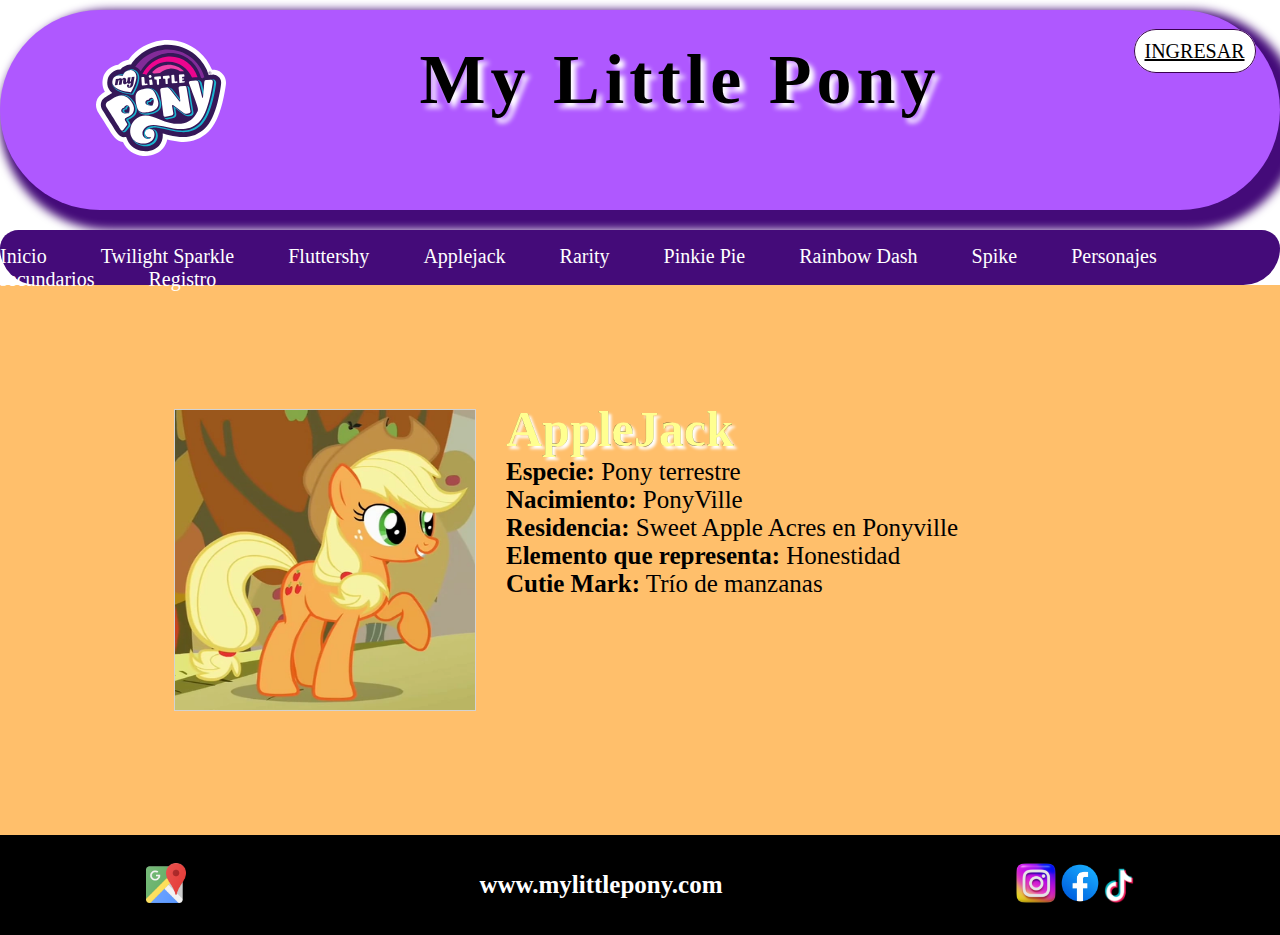
<file: applejack.html>
<!DOCTYPE html>
<html lang="en">
<head>
    <link rel="stylesheet" href="Index.css">
    <link rel="stylesheet" href="applejack.css">
    <meta charset="UTF-8">
    <meta name="viewport" content="width=device-width, initial-scale=1.0">
    <title>Fluttershy</title>
</head>
<body>
        
    <header class="header">

        <div class="logo">
            <img src="img/mylittlepony.svg" width="130px">
        </div>

        <div class="titulo">
            <h1 class="TextoTitulo">My Little Pony</h1>
        </div>

        <div class="boton">
            <a href="ingresar.html" class="BotonIngreso">INGRESAR</a>
        </div>

    </header>

    <nav class="headerNav">
    <ul>
        <li><a href="index.html">Inicio</a></li>
        <li><a href="twilight.html">Twilight Sparkle</a></li>
        <li><a href="fluttershy.html">Fluttershy</a></li>
        <li><a href="applejack.html">Applejack</a></li>
        <li><a href="rarity.html">Rarity</a></li>
        <li><a href="pinkie.html">Pinkie Pie</a></li>
        <li><a href="rainbow.html">Rainbow Dash</a></li>
        <li><a href="spike.html">Spike</a></li>
        <li><a href="secundarios.html">Personajes secundarios</a></li>
        <li><a href="registro.html">Registro</a></li>
    </ul>
    </nav>

    <section class="principalAppleJack">
        <img src="img/applejack.jpg" class="foto">
        <div class="contenidoTexto">
            <h1 class="nombre">AppleJack</h1>
            <p class="especie"><strong>Especie:</strong> Pony terrestre</p>
            <p class="nacimiento"><strong>Nacimiento:</strong> PonyVille</p>
            <p class="residencia"><strong>Residencia:</strong> Sweet Apple Acres en Ponyville</p>
            <p class="elemento"><strong>Elemento que representa:</strong> Honestidad</p>
            <p class="cutieMark"><strong>Cutie Mark:</strong> Trío de manzanas</p>
        </div>

    </section>

    <footer>
        <div>
            <img src="img/maps.png" width="40px" height="40px">
        </div>

        <div>
            <h1 class="url">www.mylittlepony.com</h1>
        </div>

        <div>
            <img src="img/insta.png" width="40px" height="40px">
            <img src="img/face.png" width="40px" height="40px">
            <img src="img/tiktok.png" width="30px" height="35px">
        </div>
    </footer>

</body>
</html>
</file>
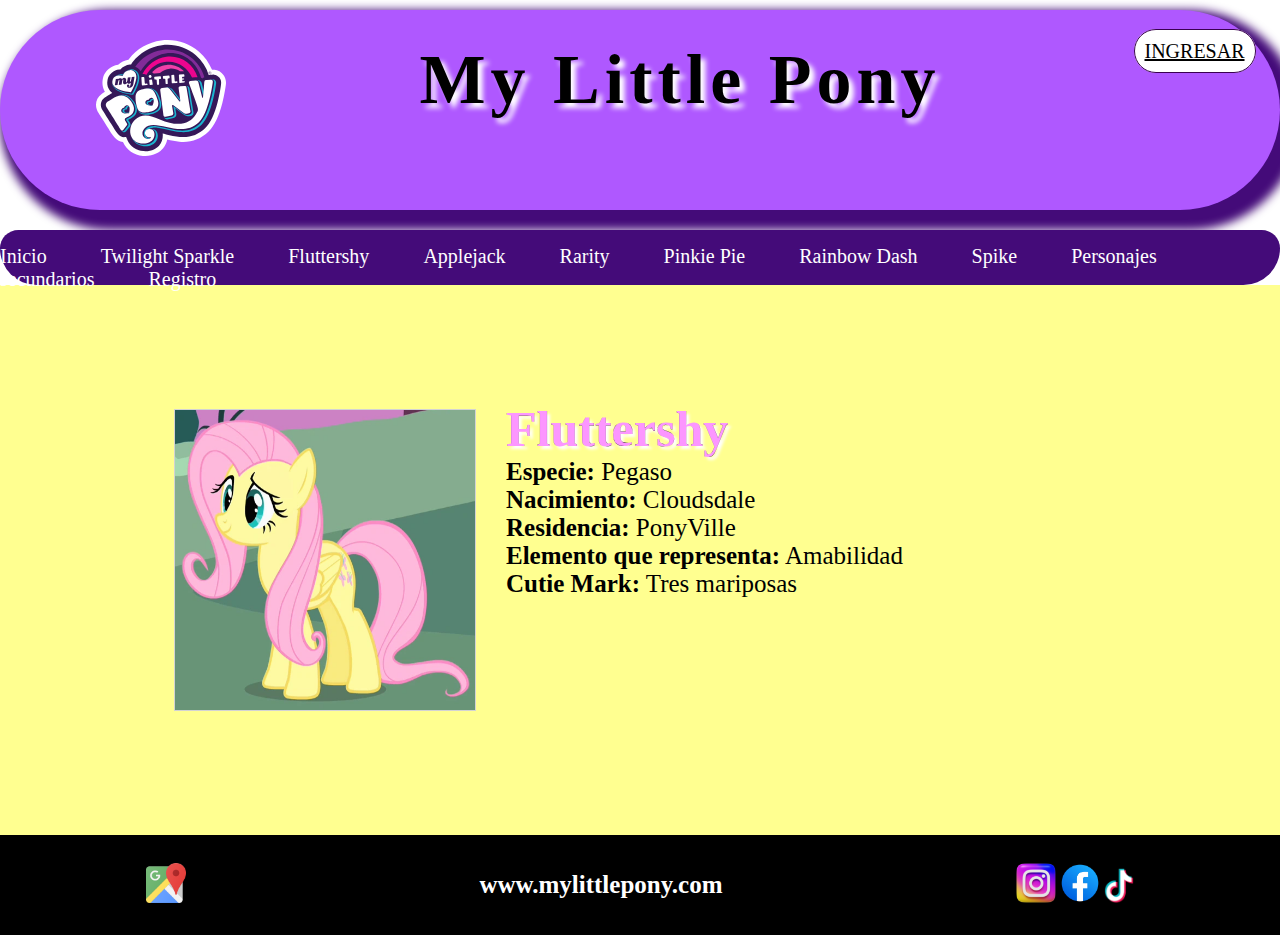
<file: fluttershy.html>
<!DOCTYPE html>
<html lang="en">
<head>
    <link rel="stylesheet" href="Index.css">
    <link rel="stylesheet" href="fluttershy.css">
    <meta charset="UTF-8">
    <meta name="viewport" content="width=device-width, initial-scale=1.0">
    <title>Fluttershy</title>
</head>
<body>
        
    <header class="header">

        <div class="logo">
            <img src="img/mylittlepony.svg" width="130px">
        </div>

        <div class="titulo">
            <h1 class="TextoTitulo">My Little Pony</h1>
        </div>

        <div class="boton">
            <a href="ingresar.html" class="BotonIngreso">INGRESAR</a>
        </div>

    </header>

    <nav class="headerNav">
    <ul>
        <li><a href="index.html">Inicio</a></li>
        <li><a href="twilight.html">Twilight Sparkle</a></li>
        <li><a href="fluttershy.html">Fluttershy</a></li>
        <li><a href="applejack.html">Applejack</a></li>
        <li><a href="rarity.html">Rarity</a></li>
        <li><a href="pinkie.html">Pinkie Pie</a></li>
        <li><a href="rainbow.html">Rainbow Dash</a></li>
        <li><a href="spike.html">Spike</a></li>
        <li><a href="secundarios.html">Personajes secundarios</a></li>
        <li><a href="registro.html">Registro</a></li>
    </ul>
    </nav>

    <section class="principalFluttershy">
        <img src="img/Fluttershy.png" class="foto">
        <div class="contenidoTexto">
            <h1 class="nombre">Fluttershy</h1>
            <p class="especie"><strong>Especie:</strong> Pegaso</p>
            <p class="nacimiento"><strong>Nacimiento:</strong> Cloudsdale</p>
            <p class="residencia"><strong>Residencia:</strong> PonyVille</p>
            <p class="elemento"><strong>Elemento que representa:</strong> Amabilidad</p>
            <p class="cutieMark"><strong>Cutie Mark:</strong> Tres mariposas</p>
        </div>

    </section>

    <footer>
        <div>
            <img src="img/maps.png" width="40px" height="40px">
        </div>

        <div>
            <h1 class="url">www.mylittlepony.com</h1>
        </div>

        <div>
            <img src="img/insta.png" width="40px" height="40px">
            <img src="img/face.png" width="40px" height="40px">
            <img src="img/tiktok.png" width="30px" height="35px">
        </div>
    </footer>

</body>
</html>
</file>
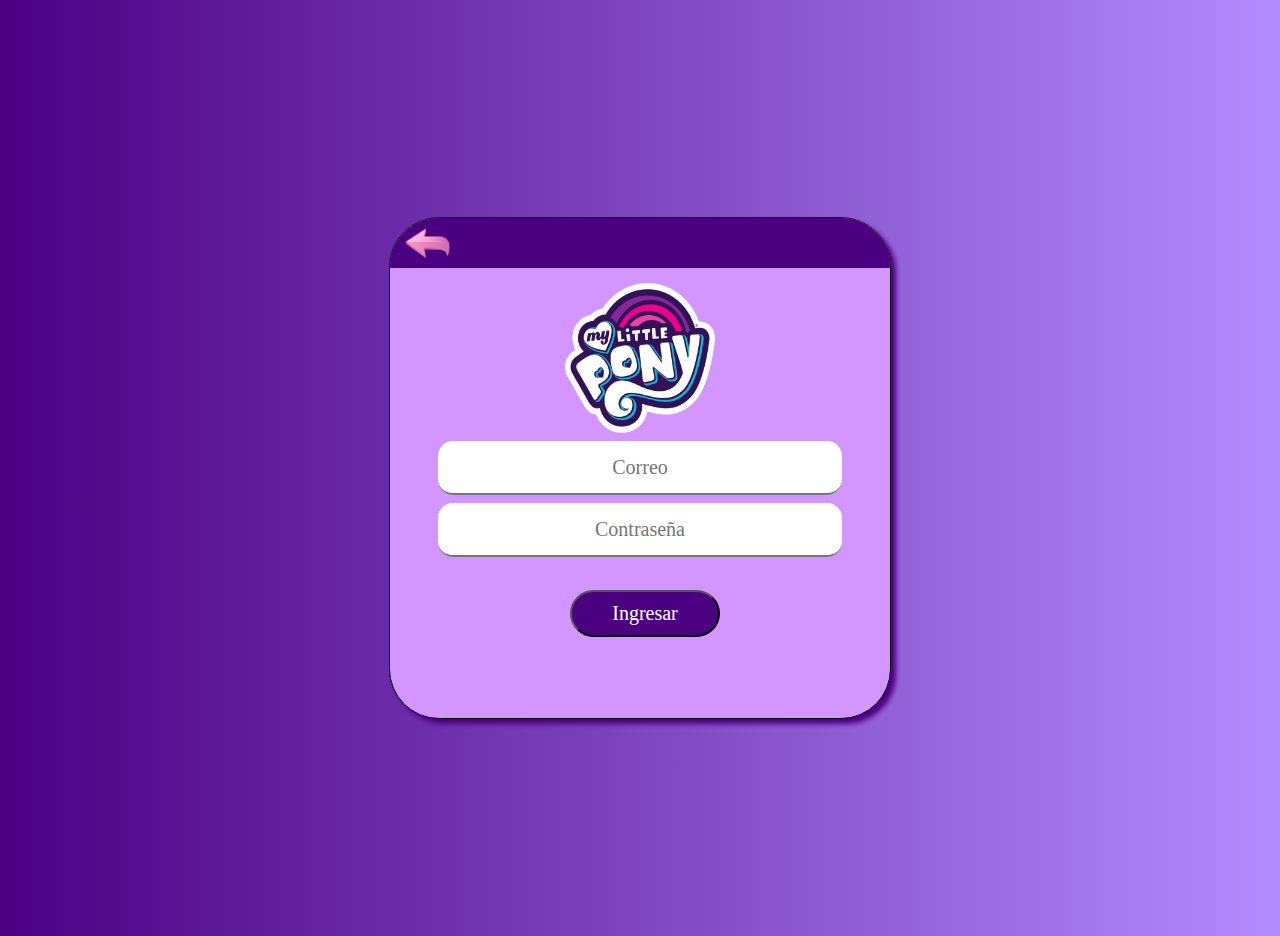
<file: ingresar.html>
<!DOCTYPE html>
<html lang="en">
<head>
    <link rel="stylesheet" href="ingresar.css">
    <meta charset="UTF-8">
    <meta name="viewport" content="width=device-width, initial-scale=1.0">
    <title>Ingresar</title>
</head>
<body>
    
    <section class="principalIngresar">

        <section class="Ingresar">

            <section class="volver">
                <a href="index.html"><img class="flecha" src="img/flecha .png" width="50px" height="30px"></a>
            </section>

            <img src="img/usuario.png" width="150px" height="150px" class="logoIngresar">

            <form action="inicio.html">
                <input type="email" placeholder="Correo" class="cajaTexto">
                <input type="password" placeholder="Contraseña" class="cajaTexto">
                <input type="submit" value="Ingresar" class="botonIngresar">

            </form>

        </section>

    </section>

</body>
</html>
</file>
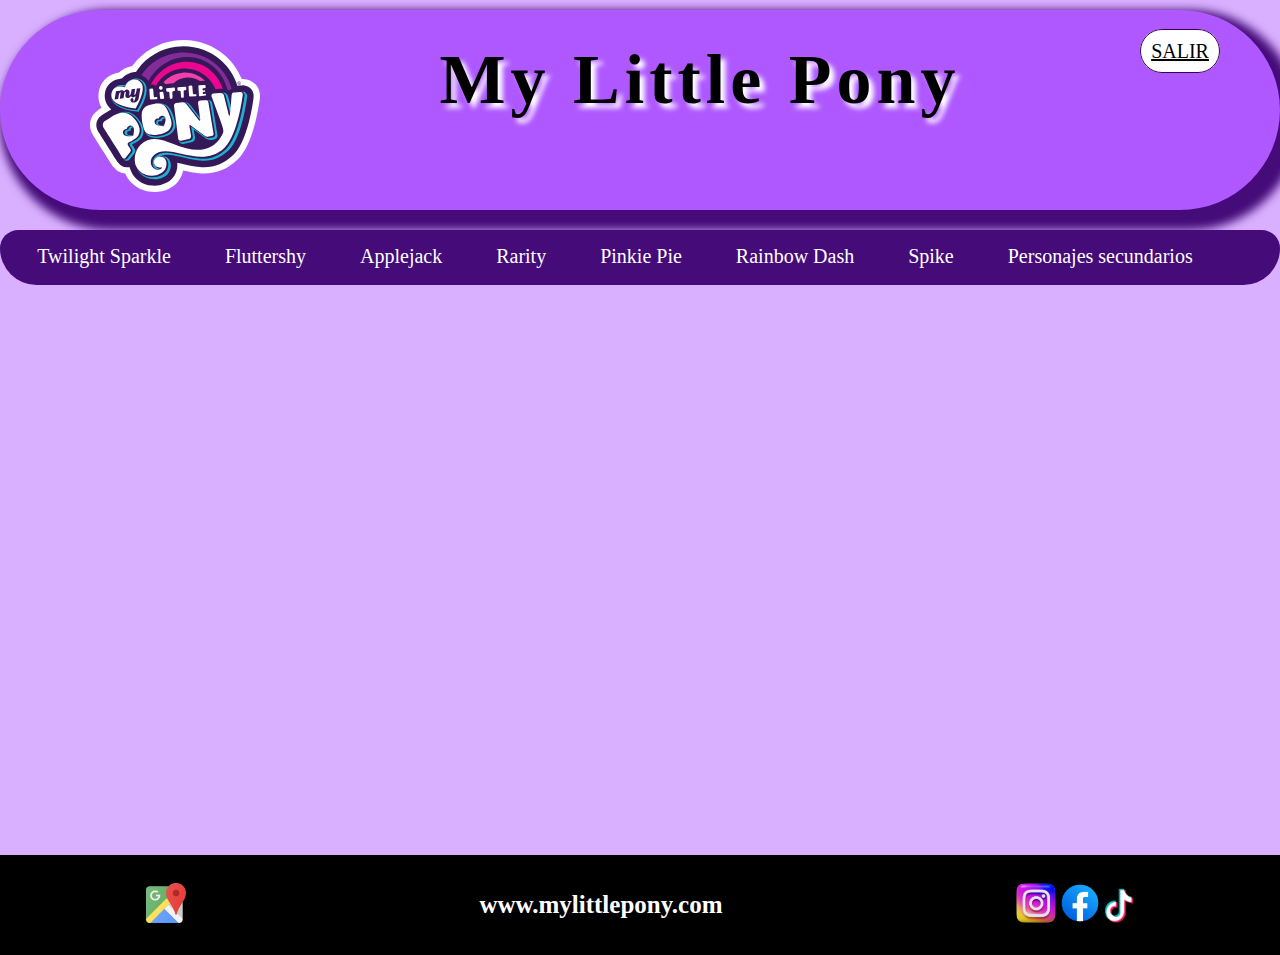
<file: inicio.html>
<!DOCTYPE html>
<html lang="en">
<head>
    <link rel="stylesheet" href="inicio.css">
    <meta charset="UTF-8">
    <meta name="viewport" content="width=device-width, initial-scale=1.0">
    <title>My Little Pony</title>
</head>
<body>
    
    <header>

        <div class="logo">
            <img src="img/mylittlepony.svg" width="170px">
        </div>

        <div class="titulo">
            <h1 class="TextoTitulo">My Little Pony</h1>
        </div>

        <div class="boton">
            <a href="index.html" class="BotonIngreso">SALIR</a>
        </div>

    </header>

    <nav class="headerNav">
    <ul>
        <li><a href="twilight.html">Twilight Sparkle</a></li>
        <li><a href="fluttershy.html">Fluttershy</a></li>
        <li><a href="applejack.html">Applejack</a></li>
        <li><a href="rarity.html">Rarity</a></li>
        <li><a href="pinkie.html">Pinkie Pie</a></li>
        <li><a href="rainbow.html">Rainbow Dash</a></li>
        <li><a href="spike.html">Spike</a></li>
        <li><a href="secundarios.html">Personajes secundarios</a></li>
    </ul>
    </nav>

    <section class="principal">
    </section>

    <footer>
        <div>
            <img src="img/maps.png" width="40px" height="40px">
        </div>

        <div>
            <h1 class="url">www.mylittlepony.com</h1>
        </div>

        <div>
            <img src="img/insta.png" width="40px" height="40px">
            <img src="img/face.png" width="40px" height="40px">
            <img src="img/tiktok.png" width="30px" height="35px">
        </div>
    </footer>

</body>
</html>
</file>
<file: Index.css>
*{
    margin: 0;
    padding: 0;
}

header{
    background-color: rgb(175, 88, 255);
    width: 100%;
    height: 200px;
    border-radius: 100px 100px 100px 100px;
    box-shadow: 10px 10px 10px 10px rgb(68, 11, 121);
    margin-top: 10px;
    display: flex;
    justify-content: space-around;
}

.headerNav{
    background-color: rgb(68, 11, 121);
    width: 100%;
    height: 40px;
    border-radius: 50px 50px 100px 100px;
    margin-top: 20px;
    justify-content: space-around; 
}

.headerNav:hover{
    background-color: rgb(233, 35, 177);
    width: 100%;
    height: 40px;
    border-radius: 50px 50px 100px 100px;
    margin-top: 20px;
    justify-content: space-around; 
}

.logo{
    margin-top: 30px;
}

.titulo{
    margin-top: 30px;
}

.TextoTitulo{
    color: black;
    font-size: 70px;
    font-family: Nature Beauty Personal Use;
    letter-spacing: 5px;
    text-shadow: 5px 5px 5px rgb(255, 255, 255);
}

.boton{
    background-color: transparent;
    width: 50px;
    height: 50px;
    margin-top: 30px;
}

.BotonIngreso{
    color: black;
    background-color: white;
    border-radius: 50px 50px 50px 50px;
    font-size: 20px;
    font-family: Berlin Sans FB;
    border: 1px solid rgb(57, 0, 80);
    padding: 10px;
}

.BotonIngreso:hover{
    color: black;
    background-color: rgb(236, 99, 229);
    border-radius: 50px 50px 50px 50px;
    font-size: 20px;
    font-family: Berlin Sans FB;
    border: 2px solid rgb(57, 0, 80);
    padding: 10px;
}

nav{
    background-color: rgb(223, 155, 255);
    width: 100%;
    height: 70px;
    display: flex;
    justify-content: center;
    padding-top: 15px;
    border-radius: 50px 50px 50px 50px;
    
}

nav li{
    display: inline;
    margin-right: 50px;
}

nav a{
    text-decoration: none;
    color: white;
    font-size: 20px;
    font-family: Berlin Sans FB;
}

nav a:hover{
    text-decoration: underline;
    color: rgb(57, 0, 80);
    font-size: 25px;
    font-family: Berlin Sans FB;
}

.principal{
    background-color: rgb(187, 98, 255);
    width: 100%;
    height: 570px;
}
footer{
    background-color: black;
    width: 100%;
    height: 100px;
    display: flex;
    justify-content: space-around;
    align-items: center;
}

.url{
    color: white;
    font-size: 25px;
}
</file>
<file: applejack.css>
.principalAppleJack{
    background-color: rgb(255, 191, 107);
    width: 100%;
    height: 550px;
    display: flex;
    justify-content: center;
    align-items: center;
}

.foto{
    width: 300px;
    height: 300px;
    border: 1px solid lightgray;
}

.contenidoTexto{
    width: 600px;
    height: 400px;
    margin-left: 30px;
}

.nombre{
    font-family: Nature Beauty Personal Use;
    font-size: 50px;
    color: rgb(255, 255, 144);
    text-shadow: 3px 3px 3px white;
    -webkit-text-stroke: 0.1px black;
    margin-top: 40px;
}

.especie{
    font-family: Berlin Sans FB;
    font-size: 25px;
}

.nacimiento{
    font-family: Berlin Sans FB;
    font-size: 25px;
}

.residencia{
    font-family: Berlin Sans FB;
    font-size: 25px;
}

.elemento{
    font-family: Berlin Sans FB;
    font-size: 25px;
}

.cutieMark{
    font-family: Berlin Sans FB;
    font-size: 25px;
}
</file>
<file: fluttershy.css>
.principalFluttershy{
    background-color: rgb(255, 255, 144);
    width: 100%;
    height: 550px;
    display: flex;
    justify-content: center;
    align-items: center;
}

.foto{
    width: 300px;
    height: 300px;
    border: 1px solid lightgray;
}

.contenidoTexto{
    width: 600px;
    height: 400px;
    margin-left: 30px;
}

.nombre{
    font-family: Nature Beauty Personal Use;
    font-size: 50px;
    color: rgb(252, 150, 255);
    text-shadow: 3px 3px 3px white;
    -webkit-text-stroke: 0.1px black;
    margin-top: 40px;
}

.cargo{
    font-family: Berlin Sans FB;
    font-size: 30px;
}

.especie{
    font-family: Berlin Sans FB;
    font-size: 25px;
}

.nacimiento{
    font-family: Berlin Sans FB;
    font-size: 25px;
}

.residencia{
    font-family: Berlin Sans FB;
    font-size: 25px;
}

.elemento{
    font-family: Berlin Sans FB;
    font-size: 25px;
}

.cutieMark{
    font-family: Berlin Sans FB;
    font-size: 25px;
}
</file>
<file: ingresar.css>
body{
    background: linear-gradient(90deg,indigo, rgb(178, 140, 254));
}

.principalIngresar{
    width: 100%;
    height: 920px;
    display: flex;
    justify-content: center;
    align-items: center;
}

.volver{
    width: 500px;
    height: 50px;
    background-color: indigo;
    border-radius: 50px 50px 1px 1px;
}

.flecha{
    margin-left: 10px;
    margin-top: 10px;
}

.Ingresar{
    border: 1px solid black;
    border-radius: 50px;
    width: 500px;
    height: 500px;
    box-shadow: 5px 5px 5px indigo;
    background-color: rgb(211, 149, 255);
    display: flex;
    flex-direction: column;
    align-items: center;
}

.logoIngresar{
    border-radius: 45px 45px 45px 45px;
    position: relative;
    top: 15px;
    margin-bottom: 15px;
}

.cajaTexto{
    width: 400px;
    height: 50px;
    font-family: Berlin Sans FB;
    font-size: 20px;
    color: black;
    margin: 8px;
    border-radius: 15px;
    border-top: none;
    border-left: none;
    border-right: none;
    text-align: center;
    display: flex;

}

.botonIngresar{
    width: 150px;
    padding: 10px;
    background-color: indigo;
    color: white;
    border-radius: 50px;
    cursor: pointer;
    margin-top: 25px;
    font-size: 20px;
    font-family: Berlin Sans FB;
    margin-left: 140px;
}
</file>
<file: inicio.css>
*{
    margin: 0;
    padding: 0;
}

body{
    background-color: rgb(217, 176, 255);
}

header{
    background-color: rgb(175, 88, 255);
    width: 100%;
    height: 200px;
    border-radius: 100px 100px 100px 100px;
    box-shadow: 10px 10px 10px 10px rgb(68, 11, 121);
    margin-top: 10px;
    display: flex;
    justify-content: space-around;
}

.headerNav{
    background-color: rgb(68, 11, 121);
    width: 100%;
    height: 40px;
    border-radius: 50px 50px 100px 100px;
    margin-top: 20px;
    justify-content: space-around; 
}

.headerNav:hover{
    background-color: rgb(233, 35, 177);
    width: 100%;
    height: 40px;
    border-radius: 50px 50px 100px 100px;
    margin-top: 20px;
    justify-content: space-around; 
}

.logo{
    margin-top: 30px;
}

.titulo{
    margin-top: 30px;
}

.TextoTitulo{
    color: black;
    font-size: 70px;
    font-family: Nature Beauty Personal Use;
    letter-spacing: 5px;
    text-shadow: 5px 5px 5px rgb(255, 255, 255);
}

.boton{
    background-color: transparent;
    width: 50px;
    height: 50px;
    margin-top: 30px;
}

.BotonIngreso{
    color: black;
    background-color: white;
    border-radius: 50px 50px 50px 50px;
    font-size: 20px;
    font-family: Berlin Sans FB;
    border: 1px solid rgb(57, 0, 80);
    padding: 10px;
}

.BotonIngreso:hover{
    color: black;
    background-color: rgb(236, 99, 229);
    border-radius: 50px 50px 50px 50px;
    font-size: 20px;
    font-family: Berlin Sans FB;
    border: 2px solid rgb(57, 0, 80);
    padding: 10px;
}

nav{
    background-color: rgb(223, 155, 255);
    width: 100%;
    height: 70px;
    display: flex;
    justify-content: center;
    padding-top: 15px;
    border-radius: 50px 50px 50px 50px;
    
}

nav li{
    display: inline;
    margin-right: 50px;
}

nav a{
    text-decoration: none;
    color: white;
    font-size: 20px;
    font-family: Berlin Sans FB;
}

nav a:hover{
    text-decoration: underline;
    color: rgb(57, 0, 80);
    font-size: 25px;
    font-family: Berlin Sans FB;
}

.principal{
    height: 570px;
}
footer{
    background-color: black;
    width: 100%;
    height: 100px;
    display: flex;
    justify-content: space-around;
    align-items: center;
}

.url{
    color: white;
    font-size: 25px;
}
</file>
